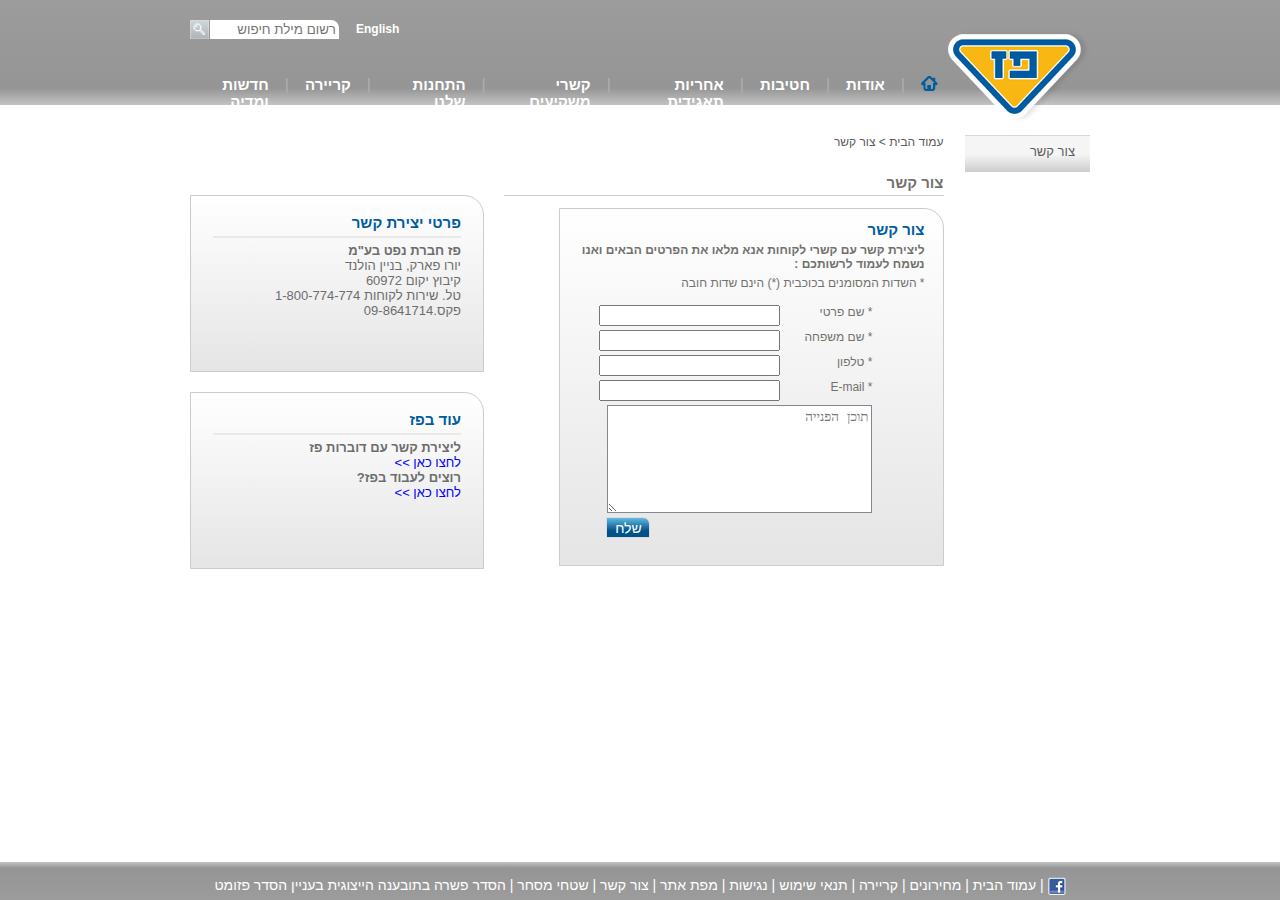
<file: contact.html>
<!DOCTYPE html>
<html lang="en">

<head>
    <meta charset="UTF-8">
    <meta name="viewport" content="width=device-width, initial-scale=1.0">
    <link rel="stylesheet" href="style.css">
    <title>Contact</title>
</head>

<body>
    <header>
        <div class="container">
            <div class="row">
                <div class="col">
                    <img id="logo" src="images/paz_logo.png" alt="paz-logo">
                </div>
                <div class="col growing-col">
                    <div class="row search-row">
                        <a id="language" href="#">English</a>
                        <input id="search-bar" type="text" placeholder="רשום מילת חיפוש">
                        <a id="search-button" href="#"><img src="images/search_button.png" alt="search-icon"></a>
                    </div>
                    <div class="row nav-row">
                        <nav>
                            <ul>
                                <li>
                                    <a href="index.html">
                                        <img src="images/menu_home_blue.png" alt="">
                                    </a>
                                </li>
                                <li class="sep"> | </li>
                                <li class="dropdown">
                                    <a href="#">אודות</a>
                                    <div class="dropdown-content">
                                        <ul>
                                            <li><a href="#">אודות</a></li>
                                            <li><a href="#">היסטוריה</a></li>
                                            <li><a href="#">חזון וערכים</a></li>
                                            <li><a href="#">מבנה הקבוצה</a></li>
                                            <li><a href="#">חברי דירקטוריון</a></li>
                                            <li><a href="#">הנהלת הקבוצה</a></li>
                                            <li><a href="#">פרסים והוקרה</a></li>
                                        </ul>
                                    </div>
                                </li>
                                <li class="sep"> | </li>
                                <li class="dropdown">
                                    <a href="#">חטיבות</a>
                                    <div class="dropdown-content">
                                        <ul>
                                            <li><a href="#">חטיבות</a></li>
                                            <li><a href="#">קמעונאות ומסחר</a></li>
                                            <li><a href="#">תעשיות ושירותים</a></li>
                                            <li><a href="#">זיקוק</a></li>
                                        </ul>
                                    </div>
                                </li>
                                <li class="sep"> | </li>
                                <li class="dropdown">
                                    <a href="#">אחריות תאגידית</a>
                                    <div class="dropdown-content">
                                        <ul>
                                            <li><a href="#">אחריות תאגידית</a></li>
                                            <li><a href="#">הקוד האתי</a></li>
                                            <li><a href="#">מעורבות חברתית</a></li>
                                            <li><a href="#">נגישות</a></li>
                                            <li><a href="#"><span>איכות הסביבה ובטיחות</span></a></li>
                                            <li><a href="#">דירוג מעלה</a></li>
                                        </ul>
                                    </div>
                                </li>
                                <li class="sep"> | </li>
                                <li class="dropdown">
                                    <a href="#">קשרי משקיעים</a>
                                    <div class="dropdown-content">
                                        <ul>
                                            <li><a href="#">פרופיל חברה</a></li>
                                            <li><a href="#">דו"חות כספיים</a></li>
                                            <li><a href="#">כלים למשקיע</a></li>
                                            <li><a href="#">נתוני מניה</a></li>
                                            <li><a href="#">אסיפות כלליות</a></li>
                                        </ul>
                                    </div>
                                </li>
                                <li class="sep"> | </li>
                                <li class="dropdown">
                                    <a href="#">התחנות שלנו</a>
                                    <div class="dropdown-content">
                                        <ul>
                                            <li><a href="#">התחנות שלנו</a></li>
                                            <li><a href="#">נגישות מתחמי פז</a></li>
                                            <li><a href="#">רשימת תחנות</a></li>
                                            <li><a href="#">מועדונים</a></li>
                                        </ul>
                                    </div>
                                </li>
                                <li class="sep"> | </li>
                                <li class="dropdown">
                                    <a href="#">קריירה</a>
                                    <div class="dropdown-content">
                                        <ul>
                                            <li><a href="#">לעבוד בפז</a></li>
                                            <li><a href="#">ניהול תחנת פז</a></li>
                                            <li><a href="#">קריירה</a></li>
                                        </ul>
                                    </div>
                                </li>
                                <li class="sep"> | </li>
                                <li class="dropdown">
                                    <a href="#">חדשות ומדיה</a>
                                    <div class="dropdown-content">
                                        <ul>
                                            <li><a href="#">פרסומות</a></li>
                                            <li><a href="#">הודעות לעיתונות</a></li>
                                        </ul>
                                    </div>
                                </li>
                            </ul>
                        </nav>
                    </div>
                </div>
            </div>
        </div>
    </header>
    <main>
        <div class="contact-container">
            <div class="col col-2">
                <nav>
                    <ul>
                        <li><a href="#">צור קשר</a></li>
                    </ul>
                </nav>
            </div>
            <div class="col col-6 .column-dir">
                <div class="bread-crumbs">
                    <a href="#">עמוד הבית</a>
                    <span> > צור קשר </span>
                </div>
                <h3>צור קשר</h3>
                <div class="card-mid">
                    <div class="row">
                        <div>
                            <h2>צור קשר</h2>
                            <strong>ליצירת קשר עם קשרי לקוחות אנא מלאו את הפרטים הבאים ואנו נשמח לעמוד לרשותכם
                                :</strong>
                            <p>* השדות המסומנים בכוכבית (*) הינם שדות חובה</p>
                        </div>
                    </div>
                    <div class="row">
                        <form>
                            <div class="row">
                                <div class="col col-2"><label for="">* שם פרטי</label></div>
                                <div class="col col-4"><input type="text"></div>
                            </div>
                            <div class="row">
                                <div class="col col-2"><label for="">* שם משפחה</label></div>
                                <div class="col col-4"><input type="text"></div>
                            </div>
                            <div class="row">
                                <div class="col col-2"><label for="">* טלפון</label></div>
                                <div class="col col-4"><input type="tel"></div>
                            </div>
                            <div class="row">
                                <div class="col col-2"><label for="">* E-mail</label></div>
                                <div class="col col-4"><input type="email"></div>
                            </div>
                            <div class="row">
                                <textarea name="ctl00$html436f8f51" rows="3" cols="20" placeholder="תוכן הפנייה"></textarea>
                            </div>
                            <div class="row">
                                <button type="button" class="send-btn">שלח</button>
                            </div>
                        </form>
                    </div>
                </div>
            </div>
            <div class="col col-4 col-direction">
                <div class="card-left top">
                    <h2>פרטי יצירת קשר</h2>
                    <div class="text">
                        <strong>
                            פז חברת נפט בע"מ
                        </strong><br>
                        יורו פארק, בניין הולנד<br>
                        קיבוץ יקום 60972 <br>
                        טל. שירות לקוחות 1-800-774-774 <br>
                        פקס.09-8641714 <br>
                    </div>
                </div>
                <div class="card-left bottom">
                    <h2>עוד בפז</h2>
                    <div class="text">
                        <strong>ליצירת קשר עם דוברות פז</strong><br>
                        <a href="#">לחצו כאן >></a><br>
                        <strong>רוצים לעבוד בפז?</strong><br>
                        <a href="#">לחצו כאן >></a><br>
                    </div>
                </div>
            </div>
        </div>
    </main>
    <footer>
        <div class="footer-content">
            <a href="https://web.archive.org/web/20140329143116/https://www.facebook.com/YellowPaz"><img
                    src="images/fb_icon.png" class="icon" alt="fb-icon"></a><span> | </span>
            <a href="index.html">עמוד הבית</a><span> | </span>
            <a href="#">מחירונים</a><span> | </span>
            <a href="#">קריירה</a><span> | </span>
            <a href="#">תנאי שימוש</a><span> | </span>
            <a href="#">נגישות</a><span> | </span>
            <a href="#">מפת אתר</a><span> | </span>
            <a href="contact.html">צור קשר</a><span> | </span>
            <a href="#">שטחי מסחר</a><span> | </span>
            <a href="#" class="red-font">הסדר פשרה בתובענה הייצוגית בעניין הסדר פזומט</a>
        </div>
    </footer>
</body>

</html>
</file>
<file: style.css>
* {
    padding: 0;
    margin: 0;
}

body {
    direction: rtl;
    font-family: 'Arial (Hebrew)', Arial;
}

header {
    width: 100%;
    background: linear-gradient(0deg, rgba(154, 154, 154, 1) 0%, rgba(195, 195, 195, 1) 0%, rgba(150, 149, 149, 1) 16%, rgba(156, 156, 156, 1) 100%);
}

header>.container {
    width: 900px;
    height: 105px;
    margin-bottom: 20px;
    margin: auto;
}

header .row {
    display: flex;
    align-items: flex-start;
}

header .growing-col {
    flex: 1;
}

header .column-direction {
    flex-direction: column;
}

header .search-row {
    justify-content: flex-end;
    padding-top: 20px;
}

#logo {
    margin: 30px 0 0 10px;
}

#search-bar {
    width: 126px;
    border-radius: 0 8px 0 0;
    border: 0.5px;
    height: 19px;
    padding-right: 3px;
}

#search-button {
    margin-right: 1px;
}

#language {
    text-decoration: none;
    color: white;
    font-size: 12px;
    font-weight: bold;
    margin-left: 17px;
    margin-top: 2px;
}

/* nav start */

header nav {
    padding-top: 13px;
}

header nav>ul {
    list-style: none;
    display: flex;
    padding: 0;
}

header nav>ul>li>a {
    text-decoration: none;
    padding: 20px 0 12px 0;
    display: block;
    color: #fff;
    font-size: 15px;
    font-weight: bold;
}

header nav>ul>li>a:hover, .dropdown-content>ul>li>a:hover, .dropdown:hover>ul>li>a {
    color: rgb(0, 92, 160);
    text-decoration: underline;
}

header nav>ul>.sep {
    padding: 20px 16px 0 16px;
    color: rgb(177, 175, 175);
}

header .dropdown-content>ul {
    list-style: none;
}

header .dropdown-content>ul>li {
    border-bottom: solid 0.2px rgb(177, 175, 175);
}

header .dropdown-content>ul>li>a {
    text-decoration: none;
    padding: 5px;
    display: block;
    font-size: 15px;
    font-weight: bold;
    color: #fff;
    width: max-content;
}

header .dropdown:hover>.dropdown-content {
    display: block;
}

header .dropdown {
    position: relative;
}

header .dropdown-content {
    position: absolute;
    background: linear-gradient(180deg, rgba(154, 154, 154, 1) 0%, rgba(195, 195, 195, 1) 0%, rgba(150, 149, 149, 1) 16%, rgba(156, 156, 156, 1) 100%);
    display: none;
    width: fit-content;
}

/* nav end */

main {
    width: 900px;
    margin: auto;
    margin-top: 15px;
}

.row {
    display: flex;
}

main .row {
    justify-content: space-between;
}

main .card-title {
    line-height: 34px;
    font-size: 14px;
    font-weight: bold;
    margin: 0 23px 0 23px;
    border-bottom: rgb(231, 231, 231) solid 2px;
}

main .row-1 {
    flex: 1;
}

main .row-2 {
    flex: 2;
    justify-content: flex-end;
}

main .row-3 {
    flex: 3;
}

main .row-5 {
    flex: 5;
}

main .col-direction {
    flex-direction: column;
    justify-content: flex-start;
    padding: 20px 20px 0 0;
}

main .upper {
    width: 291px;
    height: 354px;
    margin-top: 18px;
}

#u-right, #u-mid, #u-left {
    display: flex;
    flex-direction: column;
    justify-content: flex-end;
}

#u-right {
    background-image: url("images/ur.jpg");
}

#u-mid {
    background-image: url("images/um.jpg");
}

#u-left {
    background-image: url("images/ul.jpg");
}

main .text-panel {
    background-color: rgb(121, 121, 121);
    opacity: 0.9;
    margin: 0 5px 5px 35px;
    color: white;
    padding: 15px;
}

main .text-panel>h3 {
    font-size: 14px;
    font-weight: bold;
}

main .text-panel>p {
    margin-top: 5px;
    font-size: 13px;
    line-height: 1;
}

main .lower {
    width: 289px;
    height: 216px;
    margin-top: 18px;
    border: solid 2px rgb(231, 231, 231);
}

main .round-lower-corner {
    border-radius: 0 0 20px 0;
}

main .round-upper-corner {
    border-radius: 0 20px 0 0;
}

main a.more-yellow {
    background: url(images/read_more_yellow.png) no-repeat left center;
    font-size: 13px;
    text-decoration: underline;
    float: left;
    color: #72716d;
}

main a.more-white {
    background: url(images/read_more_white.png) no-repeat left center;
    font-size: 13px;
    text-decoration: underline;
    float: left;
    color: white;
}

main .text-panel a.more-white {
    width: 53px;
}

#l-mid a.more-yellow, #l-right a.more-yellow {
    padding-top: 17px;
    margin-left: 20px;
    width: 90px;
}

#l-left a.more-yellow {
    margin-bottom: 5px;
    width: 40px;
}

main a.more-yellow:hover, main a.more-white:hover {
    color: #005ca0;
    background: url(images/read_more_blue.png) no-repeat left center;
}

#l-left img {
    margin-right: 40px;
    height: 165px;
    margin-top: 5px;
}

#l-right, #l-mid, #l-left {
    display: flex;
    flex-direction: column;
    background: linear-gradient(0deg, rgba(238, 238, 238, 1) 0%, rgba(245, 245, 245, 1) 38%, rgba(255, 255, 255, 1) 100%);
}

#l-mid img, #l-right img {
    padding-top: 20px;
    margin: auto;
}

footer {
    height: 38px;
    width: 100%;
    position: fixed;
    bottom: 0px;
    background: linear-gradient(180deg, rgba(154, 154, 154, 1) 0%, rgba(195, 195, 195, 1) 0%, rgba(150, 149, 149, 1) 16%, rgba(156, 156, 156, 1) 100%);
    color: #fff;
    font-size: 14px;
    text-align: center;
}

footer>.footer-content {
    padding-top: 10px;
}

footer>.footer-content>a {
    text-decoration: none;
    color: #fff;
}

footer>.footer-content>a>.icon {
    width: 18px;
    height: 18px;
    position: relative;
    top: 5px;
}

.contact-container {
    display: flex;
    margin-top: 30px;
}

.contact-container nav ul {
    list-style: none;
    background: linear-gradient(0deg, rgba(205, 205, 205, 1) 0%, rgba(245, 245, 245, 1) 49%);
    padding-right: 15px;
    border-top: solid #d8d8d8 1px;
    width: 110px;
    height: 36px;
}

.contact-container nav ul a {
    text-decoration: none;
    font-size: 13px;
    color: #5c5c5c;
    line-height: 32px;
}

.contact-container .column-dir {
    flex-direction: column;
}

.contact-container .col-2 {
    flex: 2;
}

.contact-container .col-4 {
    flex: 4;
}

.contact-container .col-6 {
    flex: 6;
}

.contact-container .card-mid {
    border-radius: 0 20px 0 0;
    border: solid #CCCCCC 1px;
    background: linear-gradient(0deg, rgba(229, 229, 229, 1) 0%, rgba(255, 255, 255, 1) 100%);
    width: 347px;
    min-height: 332px;
    padding: 12px 18px;
    color: #72716d;
    font-size: 12px;
}

.contact-container .card-left {
    border-radius: 0 20px 0 0;
    border: solid #CCCCCC 1px;
    background: linear-gradient(0deg, rgba(229, 229, 229, 1) 0%, rgba(255, 255, 255, 1) 100%);
    width: 248px;
    height: 142px;
    padding: 18px 22px 15px;
    color: #72716d;
    font-size: 12px;
}

.contact-container .card-left.top {
    margin-top: 40px;
}

.contact-container .card-left.bottom {
    margin-top: 20px;
}

.contact-container h3 {
    font-size: 15px;
    font-weight: bold;
    color: #72716d;
    border-bottom: 1px solid #cbcbcb;
    margin-bottom: 12px;
    padding-bottom: 4px;
    margin-top: 25px;
}

.contact-container .bread-crumbs, .contact-container .bread-crumbs a {
    font-size: 12px;
    text-decoration: none;
    color: #5c5c5c;
}

.contact-container .card-left a {
    text-decoration: none;
    color: blue;
}

.contact-container .card-mid p {
    padding: 5px 0 5px 0;
}

.contact-container .card-left .text {
    font-size: 13px;
    color: #6d6d6d;
    padding-top: 5px;
    border-top: solid 2px #e9e9e9;
}

.contact-container h2 {
    color: #005ca0;
    font-weight: bold;
    font-size: 15px;
    padding-bottom: 5px;
}

.contact-container .col-1 {
    flex: 1;
}

.contact-container form {
    width: 80%;
    margin-right: 15%;
    margin-top: 10px;
}

.contact-container form textarea {
    float: right;
    color: #6d6d6d;
    width: 257px;
    height: 100px;
    padding: 3px;
    border: 1px solid #808992;
    margin-bottom: 4px;
}

.contact-container form .send-btn {
    margin-right: 222px;
    color: #fff;
    border-radius: 0 7px 0 0;
    width: 44px;
    height: 21px;
    border: solid 1px rgb(219, 219, 219);
    background: linear-gradient(0deg, rgba(2,82,138,1) 33%, rgba(95,186,225,1) 100%);
    font-size: 14px;
}

.contact-container form .send-btn:hover {
    background: linear-gradient(0deg, rgba(245,148,10,1) 33%, rgba(253,233,32,1) 100%);
    cursor: pointer;
}

.contact-container form input {
    height: 17px;
    margin-bottom: 4px;
}
</file>
